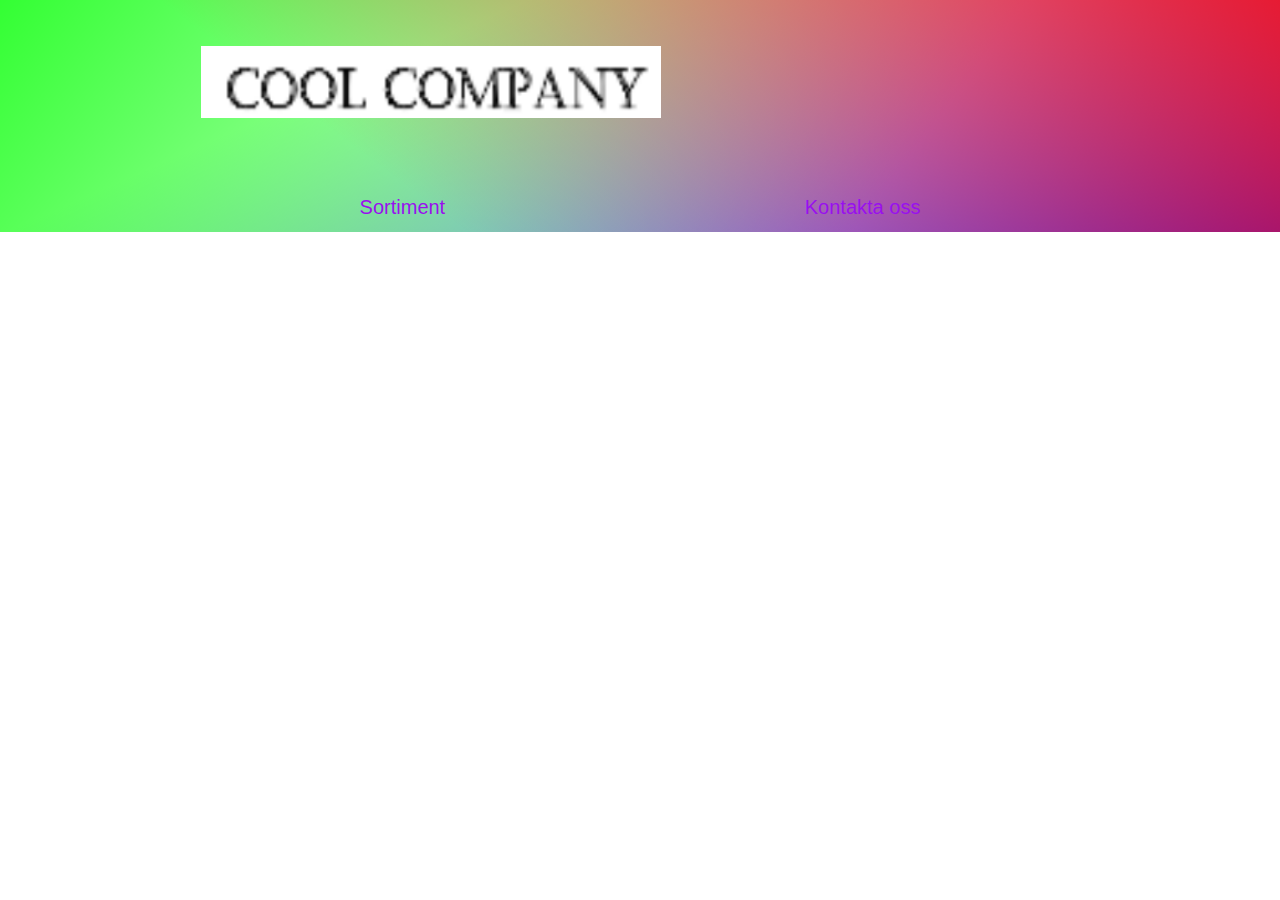
<file: index.html>
<!DOCTYPE html>
<html lang="en">
<head>
    <meta charset="UTF-8">
    <meta http-equiv="X-UA-Compatible" content="IE=edge">
    <meta name="viewport" content="width=device-width, initial-scale=1.0">
    <link rel="stylesheet" href="style.css">
    <title>Cool Company</title>
</head>
<body>
    <header>
        <a href="index.html">
            <img src="coollogga.png" alt="loggan" with = "150">
        </a>

        <nav class="delsidor">
            <a href="sortiment.html">Sortiment</a>
            <a href="kontaktaoss.html">Kontakta oss</a>
        </nav>
    </header>

</body>
</html>
</file>
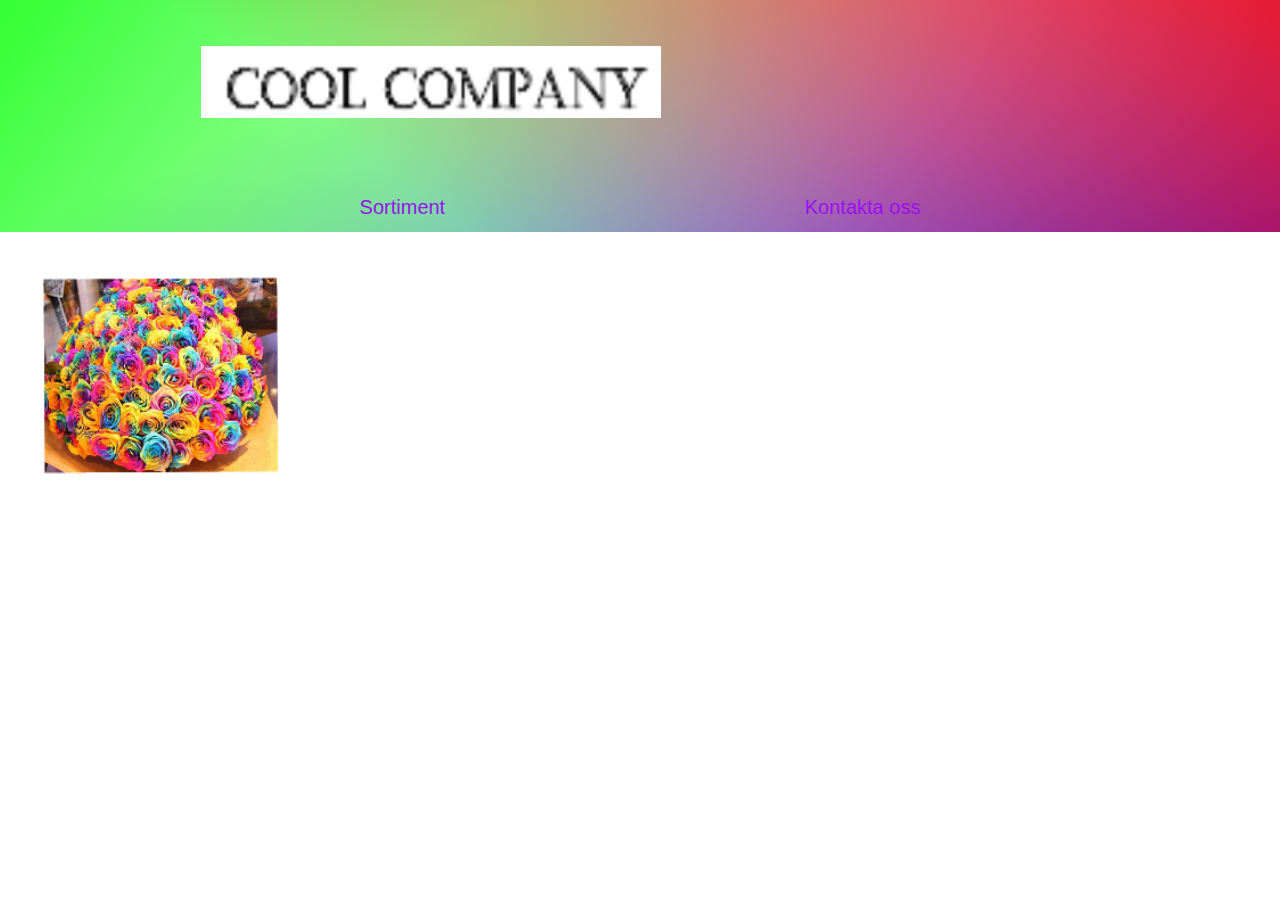
<file: bukett.html>
<!DOCTYPE html>
<html lang="en">
<head>
    <meta charset="UTF-8">
    <meta http-equiv="X-UA-Compatible" content="IE=edge">
    <meta name="viewport" content="width=device-width, initial-scale=1.0">
    <link rel="stylesheet" href="style.css">
    <title>Bukett</title>
</head>
<body>
    <header>
        <a href="index.html">
            <img src="coollogga.png" alt="loggan" with = "150">
        </a>
    
        <nav class="delsidor">
            <a href="sortiment.html">Sortiment</a>
            <a href="kontaktaoss.html">Kontakta oss</a>
        </nav>
    </header>
    
    <div class="soortiment">
        <div class="vara">
            <div class="regnblom">
                <img src="bukett.png" alt="bloma" width="270" >
            </div>
        </div>
           
    </div>
</body>
</html>
</file>
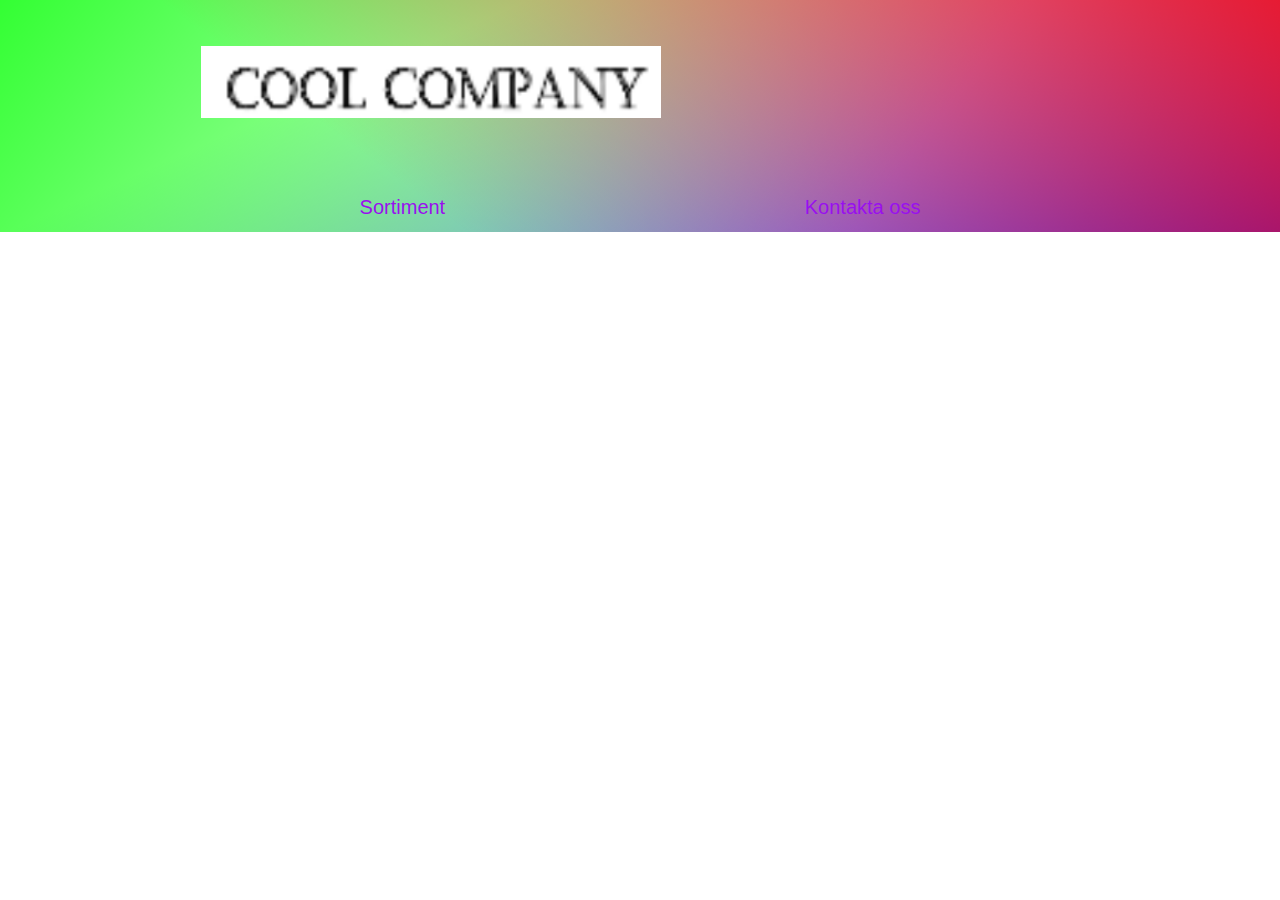
<file: kontaktaoss.html>
<!DOCTYPE html>
<html lang="en">
<head>
    <meta charset="UTF-8">
    <meta http-equiv="X-UA-Compatible" content="IE=edge">
    <meta name="viewport" content="width=device-width, initial-scale=1.0">
    <link rel="stylesheet" href="style.css">
    <title>Kontakta oss</title>
</head>
<body>
    <header>
        <a href="index.html">
            <img src="coollogga.png" alt="loggan" with = "150">
        </a>

        <nav class="delsidor">
            <a href="sortiment.html">Sortiment</a>
            <a href="kontaktaoss.html">Kontakta oss</a>
        </nav>
    </header>
</body>
</html>
</file>
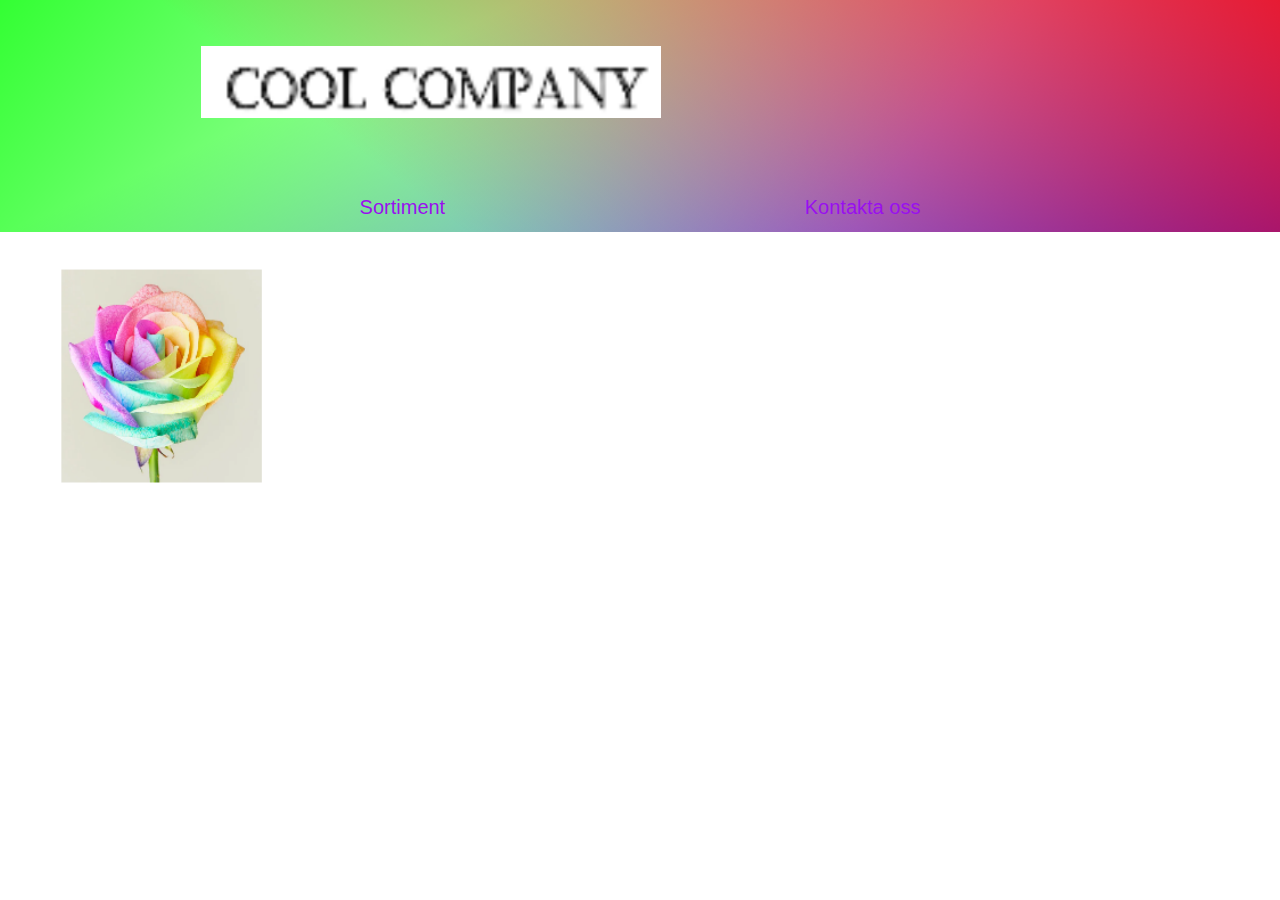
<file: ljusblomma.html>
<!DOCTYPE html>
<html lang="en">
<head>
    <meta charset="UTF-8">
    <meta http-equiv="X-UA-Compatible" content="IE=edge">
    <meta name="viewport" content="width=device-width, initial-scale=1.0">
   <link rel="stylesheet" href="style.css">
    <title>ljusblomma</title>
</head>
<body>
    <header>
        <a href="index.html">
            <img src="coollogga.png" alt="loggan" with = "150">
        </a>

        <nav class="delsidor">
            <a href="sortiment.html">Sortiment</a>
            <a href="kontaktaoss.html">Kontakta oss</a>
        </nav>
    </header>

    <div class="soortiment">
        <div class="vara">
            <div class="rosregn">
                <img src="ljusblomma.png" alt="bloma" width="270" >
            </div>
        </div>
           
    </div>
</body>
</html>
</file>
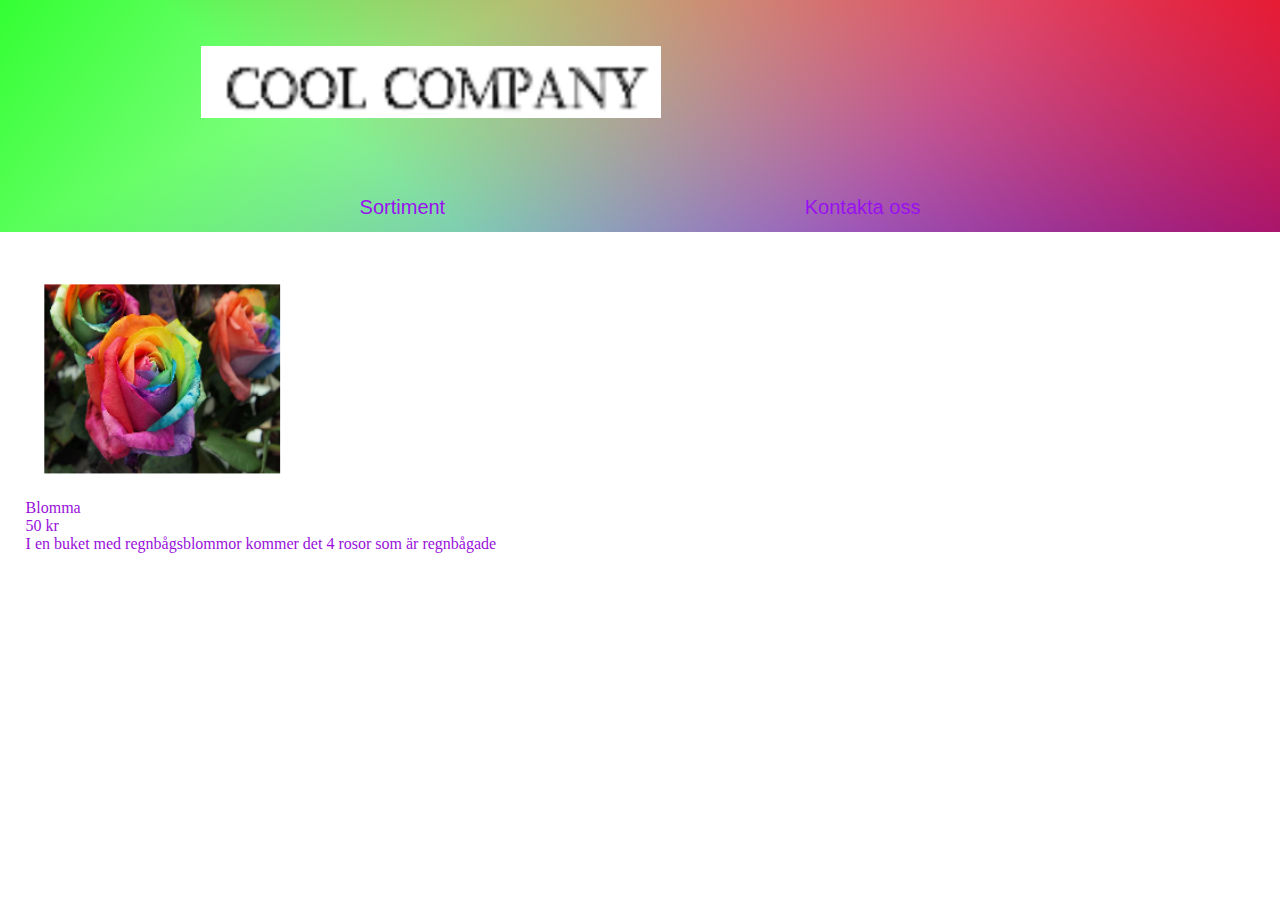
<file: regnbågeblom.html>
<!DOCTYPE html>
<html lang="en">
<head>
    <meta charset="UTF-8">
    <meta http-equiv="X-UA-Compatible" content="IE=edge">
    <meta name="viewport" content="width=device-width, initial-scale=1.0">
    <link rel="stylesheet" href="style.css">
    <title>Regnbågeblomma</title>
</head>
<body>
    <header>
        <a href="index.html">
            <img src="coollogga.png" alt="loggan" with = "150">
        </a>

        <nav class="delsidor">
            <a href="sortiment.html">Sortiment</a>
            <a href="kontaktaoss.html">Kontakta oss</a>
        </nav>
    </header>

    <div class="soortiment">
        <div class="vara">
            <div class="regnblom">
                <img src="regnbågblom.png" alt="bloma" width="270" >
                <p> Blomma</p>
                <p> 50 kr </p>
                <p> I en buket med regnbågsblommor kommer det 4 rosor som är regnbågade</p>
            </div>
        </div>
           
    </div>
</body>
</html>
</file>
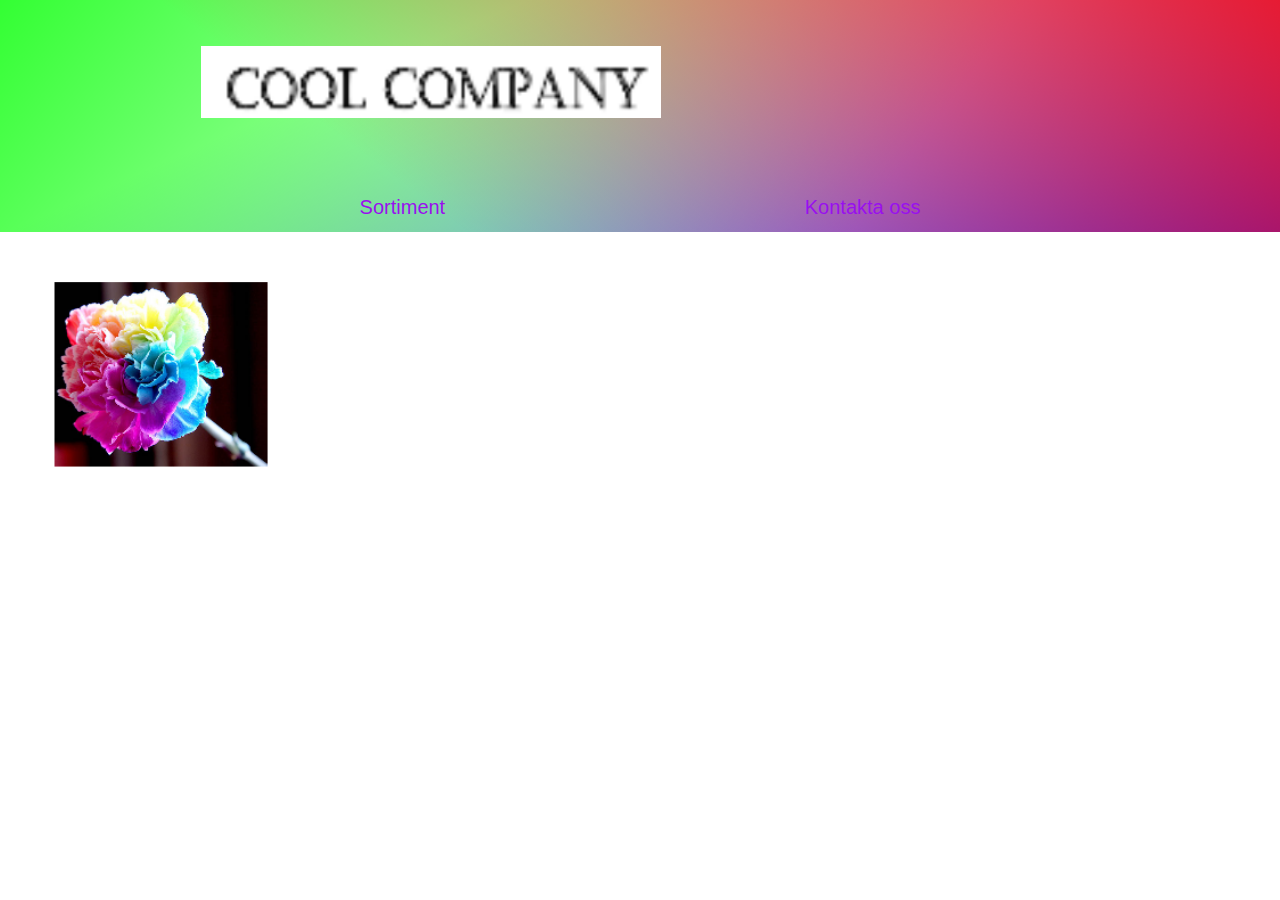
<file: rosregn.html>
<!DOCTYPE html>
<html lang="en">
<head>
    <meta charset="UTF-8">
    <meta http-equiv="X-UA-Compatible" content="IE=edge">
    <meta name="viewport" content="width=device-width, initial-scale=1.0">
    <link rel="stylesheet" href="style.css">
    <title>Ros Regnbåge</title>
</head>
<body>
    <header>
        <a href="index.html">
            <img src="coollogga.png" alt="loggan" with = "150">
        </a>

        <nav class="delsidor">
            <a href="sortiment.html">Sortiment</a>
            <a href="kontaktaoss.html">Kontakta oss</a>
        </nav>
    </header>

    <div class="soortiment">
        <div class="vara">
            <div class="rosregn">
                <img src="rosregn.png" alt="bloma" width="270" >
            </div>
        </div>
           
    </div>
</body>
</html>
</file>
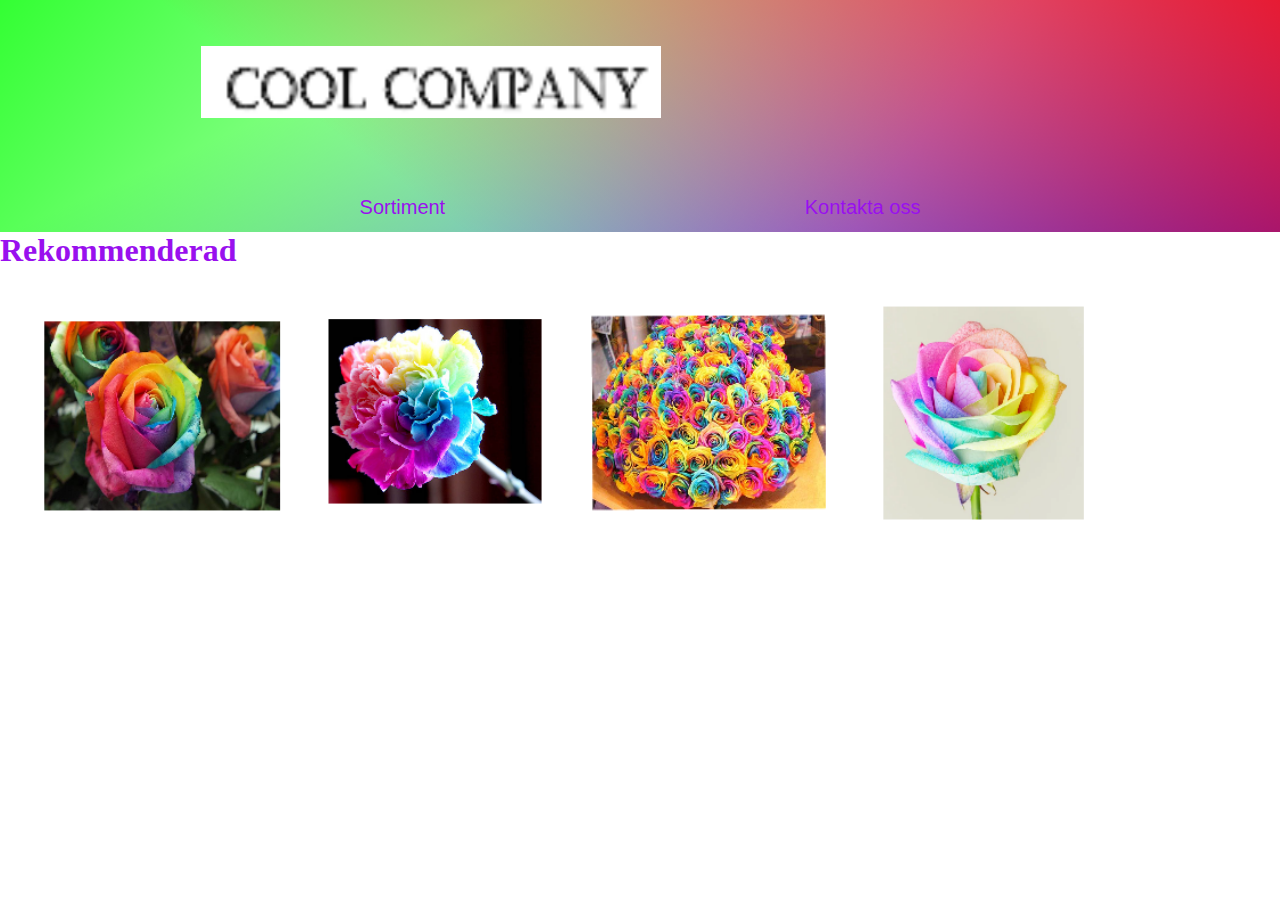
<file: sortiment.html>
<!DOCTYPE html>
<html lang="en">
<head>
    <meta charset="UTF-8">
    <meta http-equiv="X-UA-Compatible" content="IE=edge">
    <meta name="viewport" content="width=device-width, initial-scale=1.0">
    <link rel="stylesheet" href="style.css">
    <title>Sortiment</title>
</head>
<body>
    <header>
        <a href="index.html">
            <img src="coollogga.png" alt="loggan" with = "150">
        </a>

        <nav class="delsidor">
            <a href="sortiment.html">Sortiment</a>
            <a href="kontaktaoss.html">Kontakta oss</a>
        </nav>
    </header>

    <div></div>
    <div class="soortiment">
        <h1> Rekommenderad</h1>
        <div class="vara">

         
            <a href="regnbågeblom.html"><img src="regnbågblom.png" alt="blomma" width="270"></a>
            
            
            <a href="rosregn.html"><img src="rosregn.png" alt="ros" width="270"></a>
            

            <a href="bukett.html"><img src="bukett.png" alt="bukett" width="270"></a>


            <a href="ljusblomma.html"><img src="ljusblomma.png" alt="ljusblomma" width="270"></a>
        </div>



    </div>

</body>
</html>
</file>
<file: style.css>
* {
    padding: 0;
    margin: 0;
}

header{
    background: linear-gradient(217deg, rgba(255,0,0,.8), rgba(255,0,0,0) 70.71%),
    linear-gradient(127deg, rgba(0,255,0,.8), rgba(0,255,0,0) 70.71%),
    linear-gradient(336deg, rgba(0,0,255,.8), rgba(0,0,255,0) 70.71%);
    padding-bottom: -1%;
}

.heaader{
    display: flex;
    gap: 50px;
    font-size: 50px;
    font-family: "Impact", Verdana, fantasy;
    justify-content: space-between;
}

.delsidor{
    display: flex;
    justify-content: space-evenly;
    padding-bottom: 1%;
}

.delsidor a {

    color: rgb(153, 16, 238);
    font-family: 'Franklin Gothic Medium', 'Arial Narrow', Arial, sans-serif;
    font-size: 125%;
    text-decoration: none;

}

.vara {
    padding: 2%;
    color: rgb(153, 16, 218);
    text-decoration: none;
}

/*.regnblom {
    display: flex;
    justify-content: space-evenly;
    flex-wrap: wrap;
    color: rgb(72, 154, 165);
}*/

.soortiment {
    display: flex;
    flex-wrap: wrap;
    color: rgb(153, 16, 238);
  }

/*.rosregn{
    display: flex;
    justify-content: space-evenly;
    flex-wrap: wrap;
    color: rgb(72, 154, 165);
}*/
</file>
